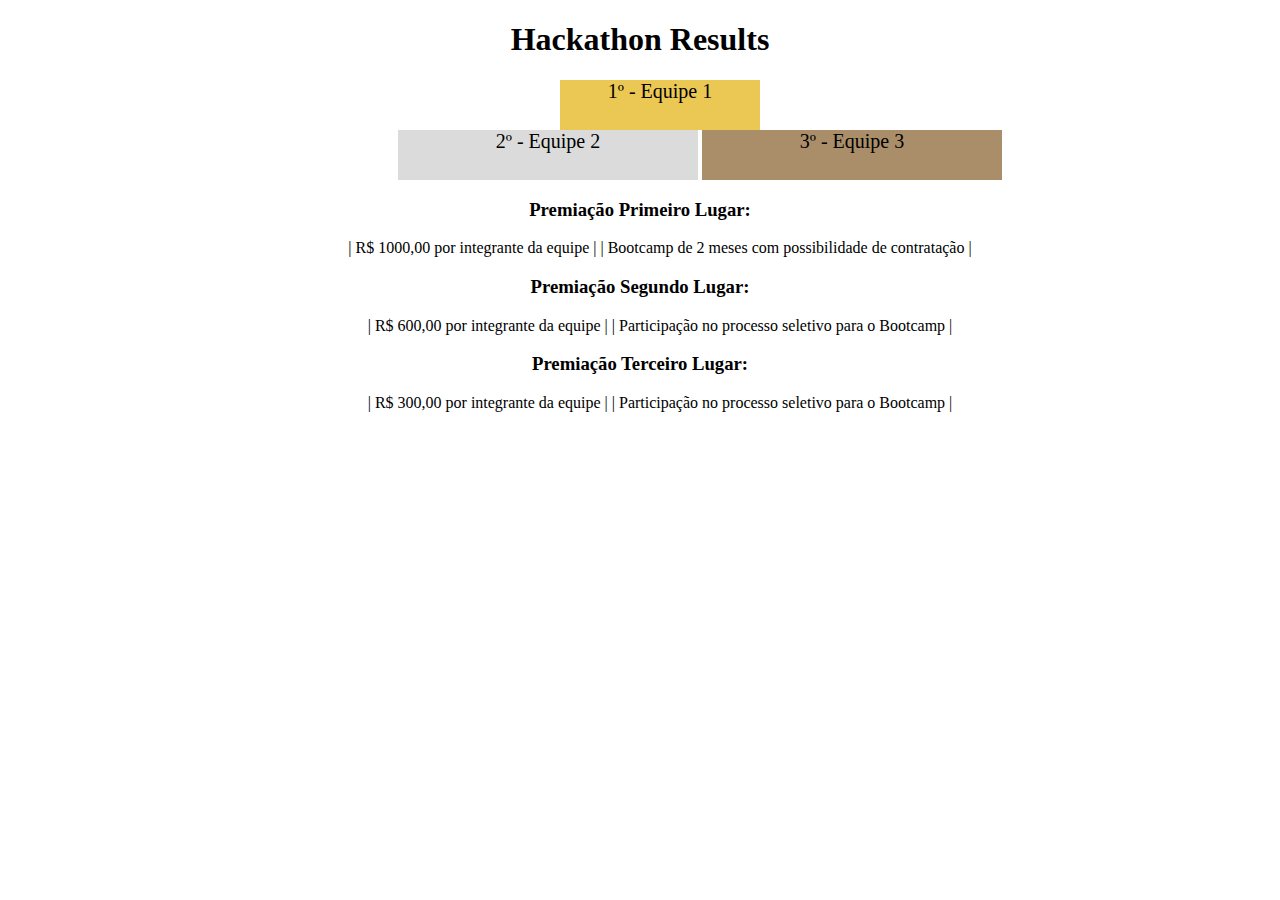
<file: fundamentos/bloco-3-introducao-a-html-e-CSS/dia-4-html-css-HTML-semantico/index.html>
<!DOCTYPE html>
<html lang="pt">
  <head>
    <meta charset="UTF-8">
    <meta name="viewport" content="width=device-width, initial-scale=1.0">
    <title>Ranking</title>
    <style>
      h1, h3 {
        text-align: center;
      }

      .first {
        background-color: rgb(235, 200, 84);
        font-size: 20px;
        height: 50px;
        text-align: center;
        width: 200px;
        display: block;
        margin: auto;
      }

      .second {
        background-color: rgb(219, 219, 219);
        font-size: 20px;
        height: 50px;
        text-align: center;
        width: 300px;
        display: inline-block;
        margin-left: 350px;
      }

      .third {
        background-color: rgb(170, 142, 106);
        font-size: 20px;
        height: 50px;
        text-align: center;
        width: 300px;
        display: inline-block;
      }

        ul li{  
        display: inline-block;
        
      }

      .premiacao {
        text-align: center;
      }

    </style>
  </head>
  <body>
    <header>
      <h1>Hackathon Results</h1>
    </header>
    <section>
      <ul>
        <li class="first">1º - Equipe 1</li>
        <li class="second">2º - Equipe 2</li>
        <li class="third">3º - Equipe 3</li>
      </ul>
    </section>
    <section>
      <h3>Premiação Primeiro Lugar:</h3>
          <ul class="premiacao">
            <li>| R$ 1000,00 por integrante da equipe |</li>
            <li>| Bootcamp de 2 meses com possibilidade de contratação |</li>
          </ul>
      <h3>Premiação Segundo Lugar:</h3>
          <ul class="premiacao">
            <li>| R$ 600,00 por integrante da equipe |</li>
            <li>| Participação no processo seletivo para o Bootcamp |</li>
          </ul>
      <h3>Premiação Terceiro Lugar:</h3>
          <ul class="premiacao">
            <li>| R$ 300,00 por integrante da equipe |</li>
            <li>| Participação no processo seletivo para o Bootcamp |</li>
          </ul>
    </section>
  </body>
</html>
</file>
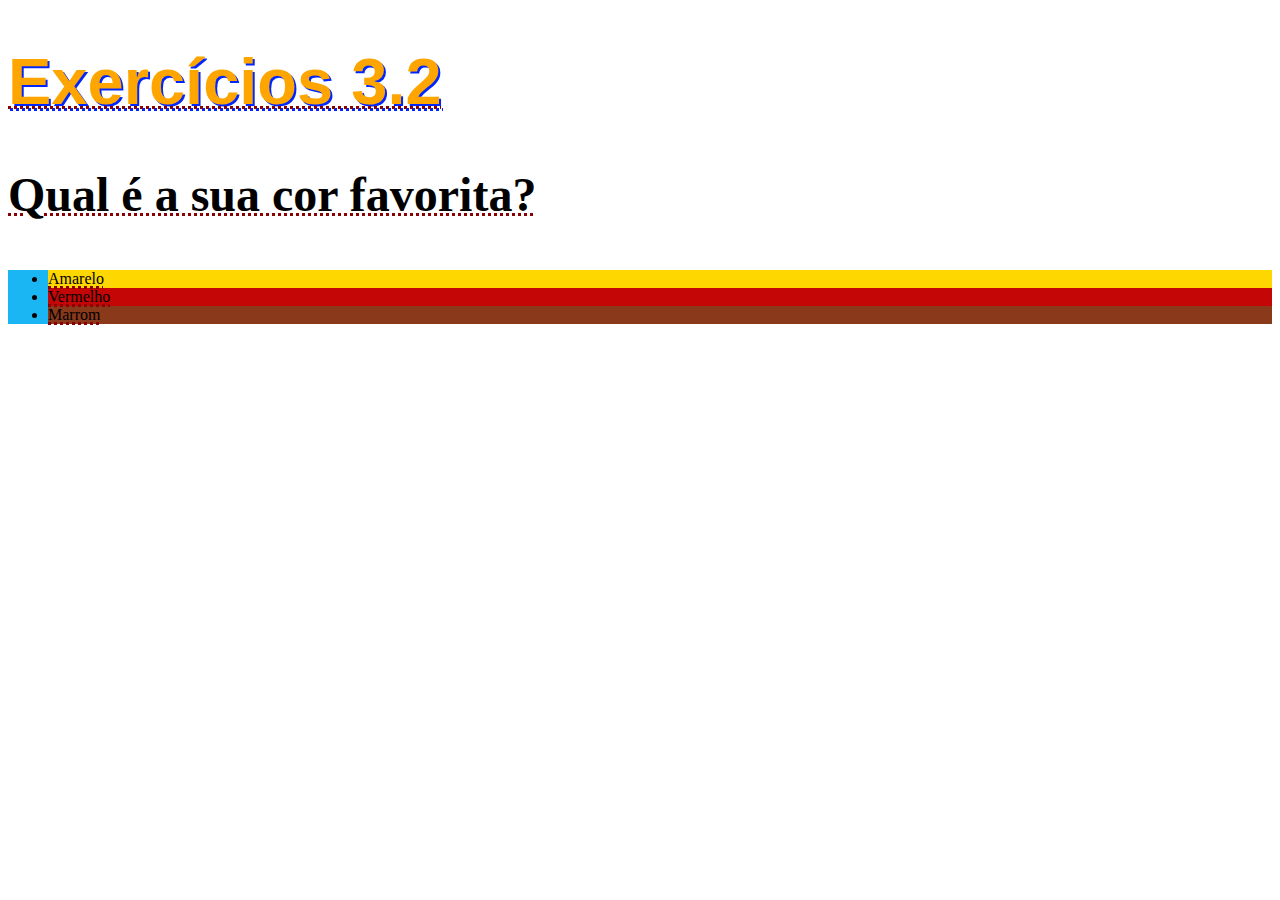
<file: fundamentos/bloco-3-introducao-a-html-e-CSS/dia-2-html-css-primeiros-passos-em-css/teste-de-html/test.html>
<!DOCTYPE html>
<html lang="pt-br">
  <head>
    <meta charset="UTF-8">
    <title>HTML</title>

    <link rel="stylesheet" type="text/css" href="style.css">

    <style>
        
        
    </style>
  </head>
  <body>
    <h1>exercícios 3.2</h1>
    <p class="text">Qual é a sua cor favorita?</p>
    <ul class="text">
      <li id="yellow">Amarelo</li>
      <li id="red">Vermelho</li>
      <li id="brown">Marrom</li>
    </ul>
  </body>
</html>
</file>
<file: fundamentos/bloco-3-introducao-a-html-e-CSS/dia-2-html-css-primeiros-passos-em-css/teste-de-html/style.css>
h1 {
    font-family: sans-serif;
    font-size: 65px;
    color: orange;
    text-transform: capitalize;
    text-shadow: 2px 2px rgb(0, 38, 255);
}

p{
    font-weight: 600;
    font-size: 3em;
}

ul{
    background-color: rgb(26, 181, 243);
}

.text{
    color: rgb(0, 0, 0);
}

body{
    font-size: 16px;
    text-decoration: underline darkred dotted 3px;
}

#yellow {
    background-color: gold;
}

#red {
    background-color: rgb(196, 6, 6);
}

#brown {
    background-color: rgb(138, 57, 26);
}
</file>
